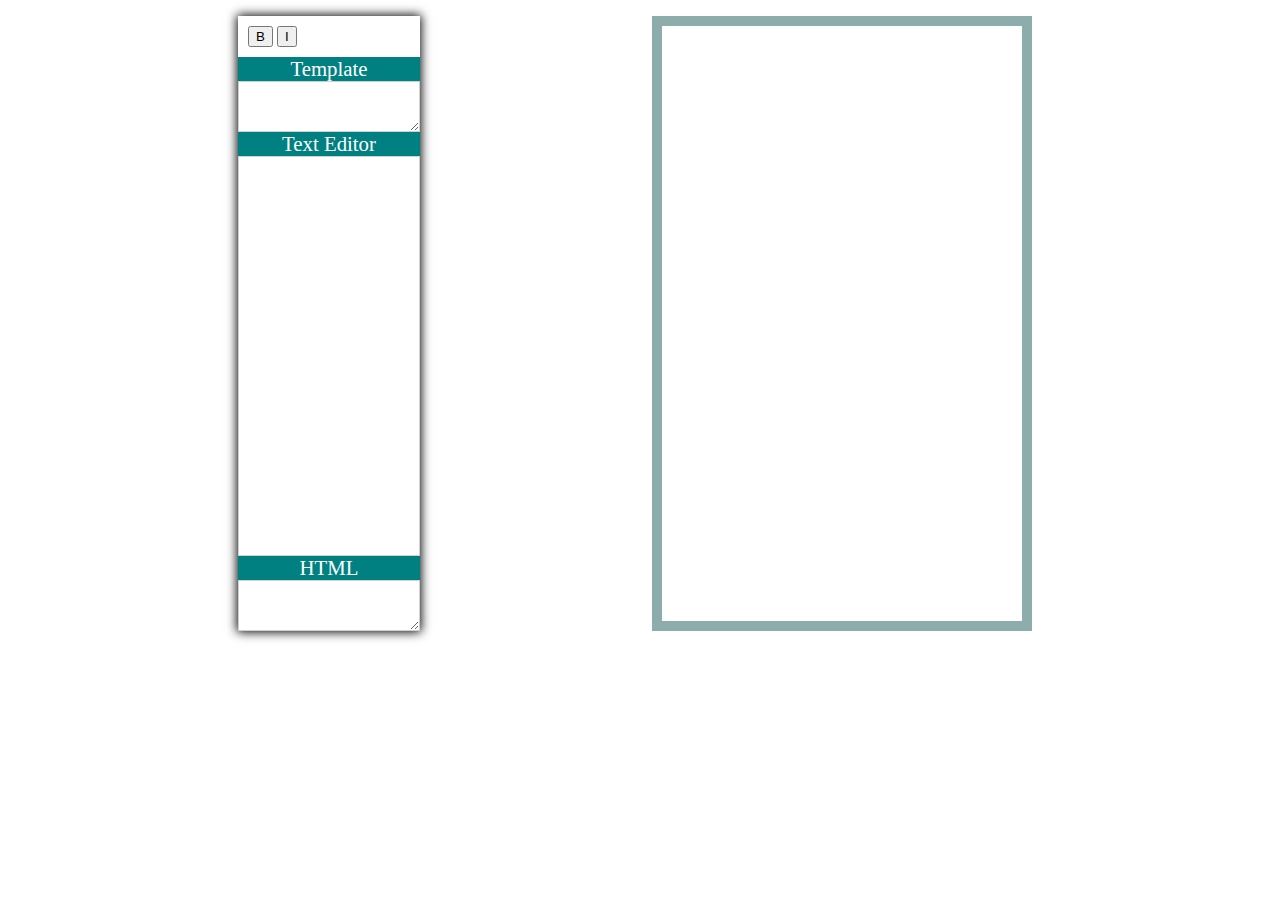
<file: index.html>
<!DOCTYPE html>
<html lang="en">

<head>
    <meta charset="UTF-8">
    <meta name="viewport" content="width=device-width, initial-scale=1.0">
    <title>weBlog</title>
    <link rel="stylesheet" href="style.css">
    <script src="app.js" defer></script>
</head>
<body>
    <div class="platform">
        <div class="wrapper">
            <div class="formatter">
                <button class="bold">B</button>
                <button class="italic">I</button>
            </div>
            <p class="label">Template</p>
            <div class="template-box">
                <textarea class="template" type="text"></textarea>
                <div class="reset"><button>Change</button></div>
            </div>
            <p class="label">Text Editor</p>
            <div class="text-editor" name="textEditor" frameborder="0" contenteditable="true"></div>
            <p class="label">HTML</p>
            <textarea class="html" readonly='true' type="text"></textarea>
        </div>
        <div class="frame">
            <iframe class="web"></iframe>
        </div>
    </div>
</body>
</html>
</file>
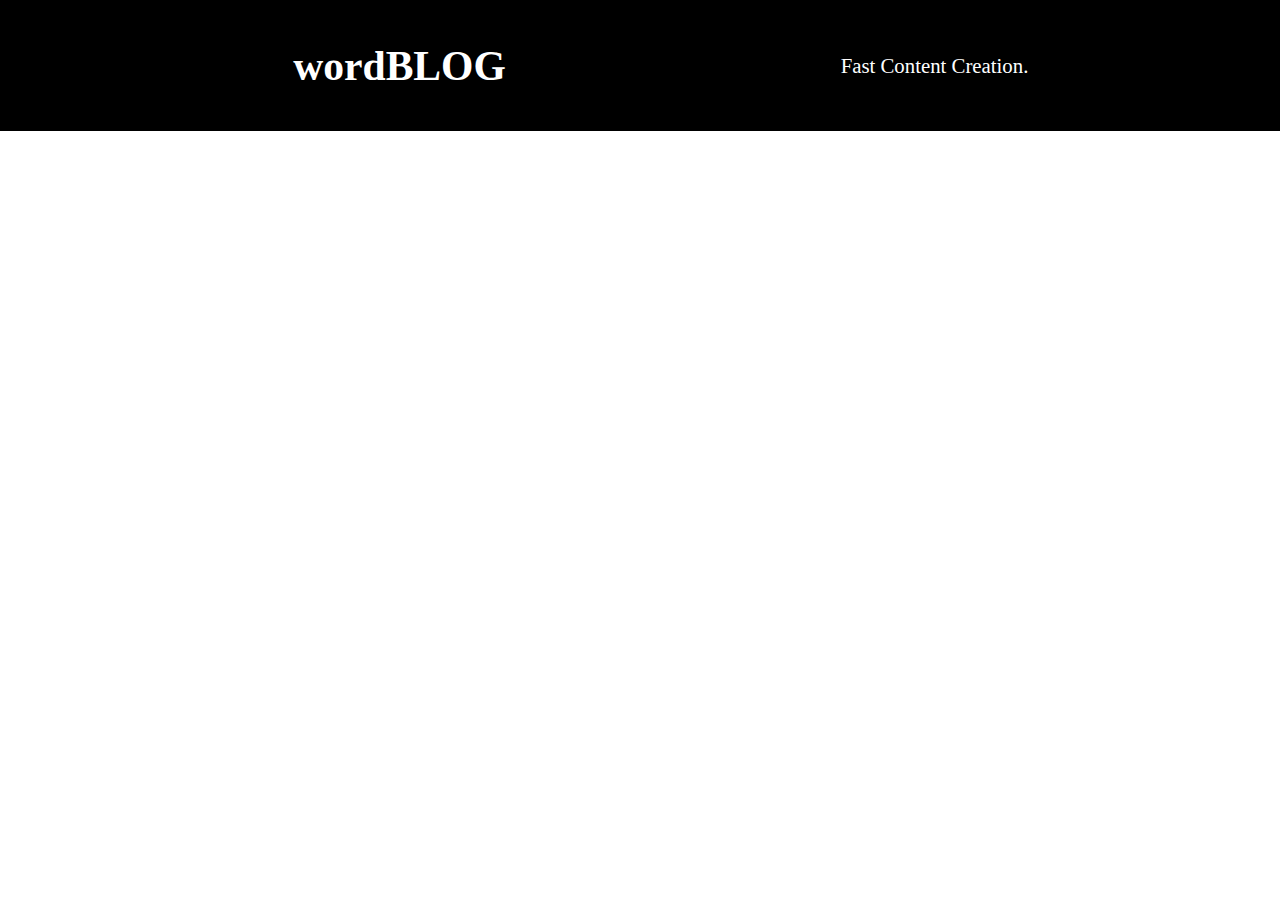
<file: templates/template1/index.html>
<!DOCTYPE html>
<html lang="en">
<head>
    <meta charset="UTF-8">
    <meta name="viewport" content="width=device-width, initial-scale=1.0">
    <title>Template 1</title>
    <style>
        html,body{
            margin: 0;
            padding: 0;
        }
        .nav{
            background-color: #000;
            color: white;
            display: flex;
            justify-content: space-evenly;
            font-size: 1.3em;
            align-items: center;
            flex-wrap: wrap;
        }
        .nav p{
            margin-left: 2em;
            margin-right: 2em;
        }
        .title{
            margin: 1em;
            font-size: 2em;
            font-weight: bolder;
        }
        main{
            width: 90%;
            max-width: 500px;
            margin: auto;
            padding-top: 3em;
        }
    </style>
</head>
<body>
    <div class="nav">
        <p class="title">wordBLOG</p>
        <p class="tagline">Fast Content Creation.</p>
    </div>
    <?.?.?.wordBLOG.?.?.?>
       <main></main> 
</body>
</html>
</file>
<file: style.css>
html,
body {
    margin: 0;
    padding: 0;
}
nav {
    background-color: #000;
}
nav .navigation{
    display: flex;
    justify-content: space-around;
    align-items: center;
    flex-wrap: wrap;
}
nav .title{
    margin-left:1em;
    display: flex;
    align-items: center;
    font-size: 2em;
    color: white;
    height:80px;
    margin: 0;
}
nav .title svg{
    width:80px;
    height: 80px;
    margin-right: 0.3em;
}
nav .tagline{
    color:white;
    font-size: 1.5em;
}
.platform {
    display: flex;
    flex-grow: 1;
    justify-content: space-evenly;
    padding: 1em;
    flex-wrap: wrap;
}
.wrapper {
    display: inline-flex;
    flex-direction: column;
    width: min-content;
}
.text-editor,
.html,
.template {
    max-width: 400px;
    outline: none;
    box-sizing: border-box;
    border: 1px solid #00000030;
    overflow: scroll;
    display: block;
    background-color: #fff;
}
.template{
    width: 100%;
}
.wrapper {
    box-shadow: 0 0 10px 1px black;
}
.text-editor {
    height: 400px;
}
.formatter {
    padding: 10px;
}
.formatter span {
    display: inline-block;
    padding: 5px;
    border: 1px solid black;
}
.label {
    margin: 0;
    display: inline;
    font-size: 1.3em;
    background-color: teal;
    color: white;
    z-index: 2;
    text-align: center;
}
.frame {
    width: 400px;
    min-height: 600px;
    max-width: 800px;
    min-width: 300px;
}
.frame iframe {
    display: block;
    margin: auto;
    width: 95%;
    height: 100%;
    border: 10px solid rgb(141, 172, 172);
    box-sizing: border-box;
}
.template-box {
    position: relative;
}
.reset {
    position: absolute;
    top: 0;
    right: 0;
    width: 100%;
    height: 100%;
    background-color: #00000030;
    display: none;
    align-items: center;
    justify-content: center;
}
.reset button {
    background-color: rgb(62, 241, 131);
    border: none;
    color: white;
    font-size: 2em;
    border-radius: 10px;
    outline: none;
    cursor: pointer;
}
.reset button:hover {
    background-color: rgb(247, 6, 6);
}
.web {
    background-color: #fff;
}
</file>
